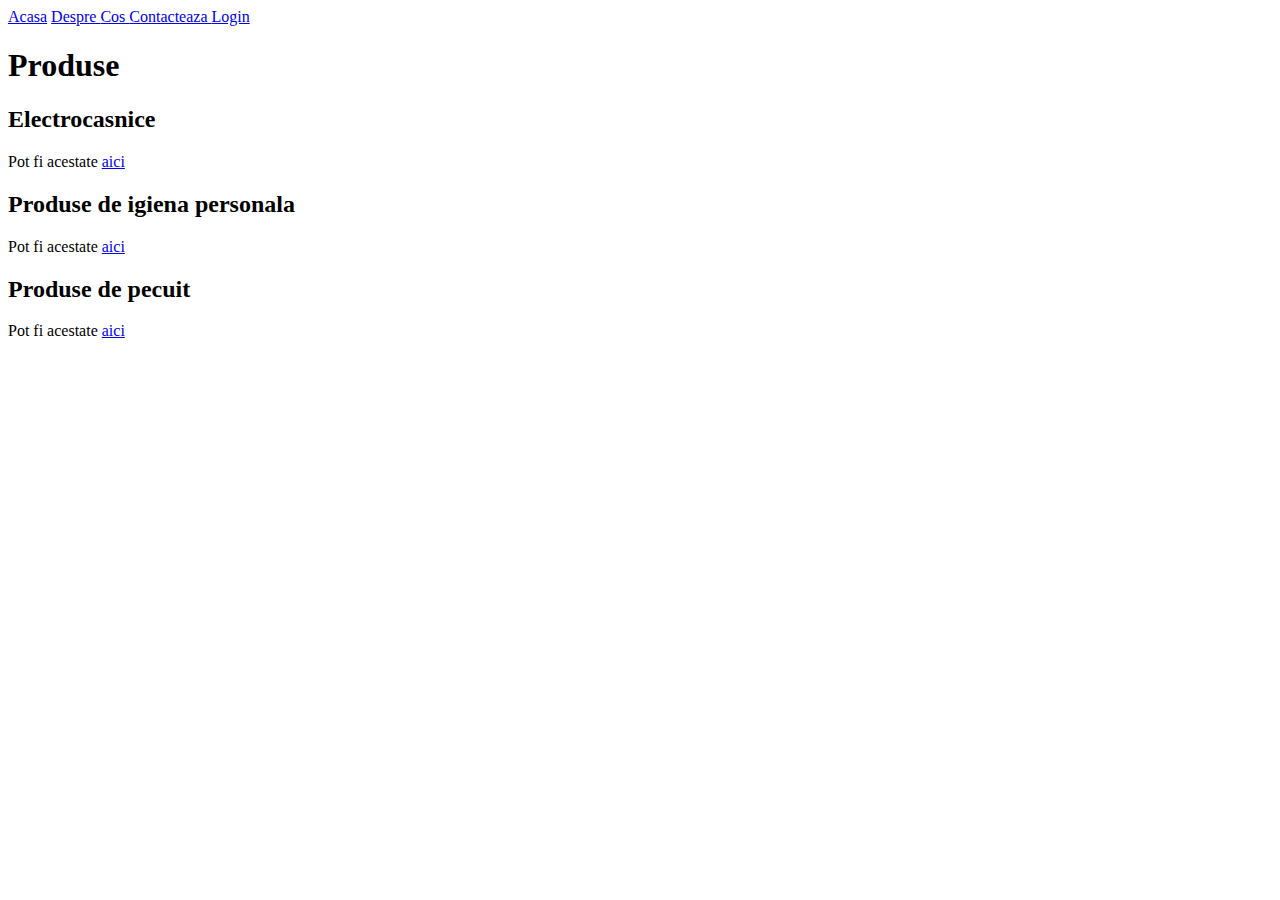
<file: pagina-principala/index.html>
<!DOCTYPE html>
<html lang="en">
<head>
    <meta charset="UTF-8">
    <meta http-equiv="X-UA-Compatible" content="IE=edge">
    <meta name="viewport" content="width=device-width, initial-scale=1.0">
    <title>Document</title>
    
</head>
<body>
    <header>
        <nav>
            <a href="/pagina-principala/index.html">Acasa</a>
            <a href="#">Despre  </a>
            <a href="#">Cos  </a>
            <a href="#">Contacteaza  </a>
            <a href="/login-signup/login.html">Login  </a>
           </nav>
    </header>
    <main>
        <h1>Produse</h1>

        <section>   
            <h2>Electrocasnice</h2>
            <p>Pot fi acestate <a href="/categorii_produse/electrocasnice.html">aici</a></p> 
        </section>
        <section>
            <h2>Produse de igiena personala</h2>
            <p>Pot fi acestate <a href="/categorii_produse/produse-igiena.html">aici</a></p>
        </section>
        <section>
            <h2>Produse de pecuit</h2>
            <p>Pot fi acestate <a href="/categorii_produse/produse-pescuit.html">aici</a></p>
        </section>
    </main>
</body>
</html>
</file>
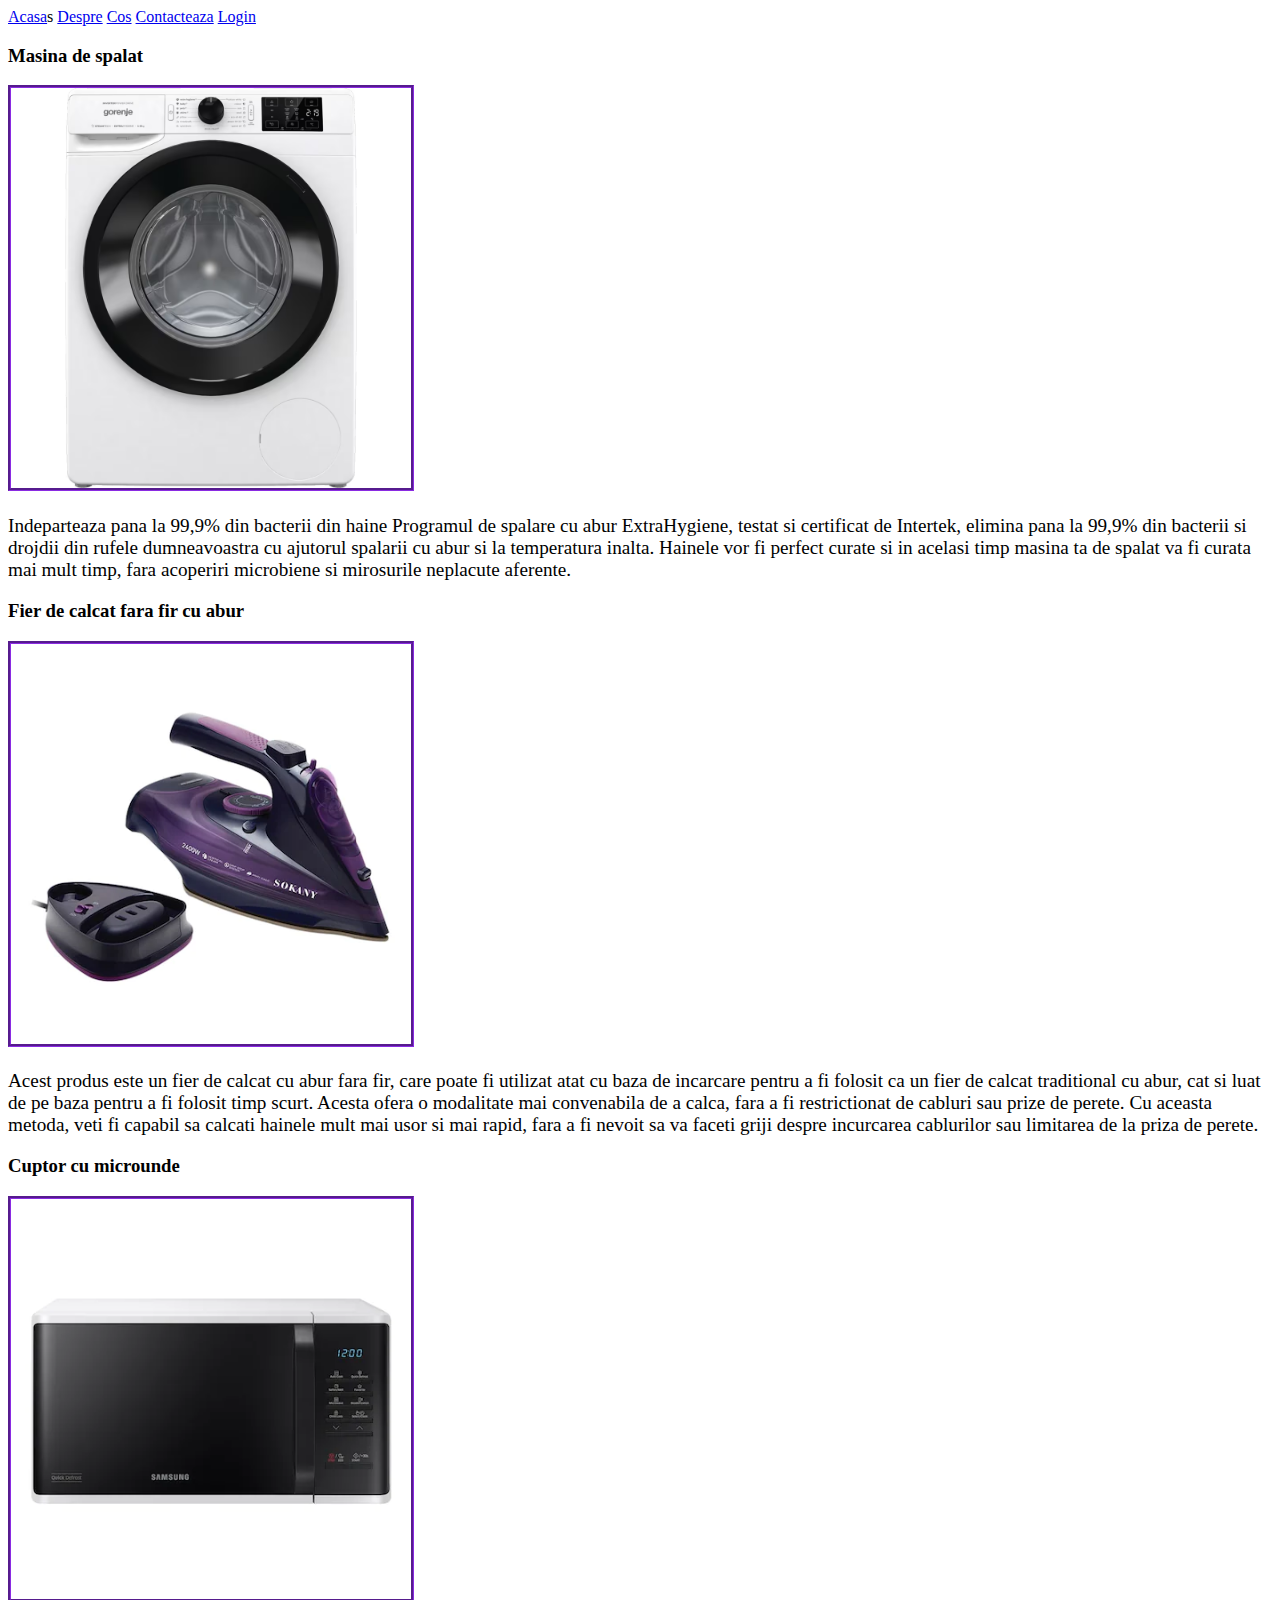
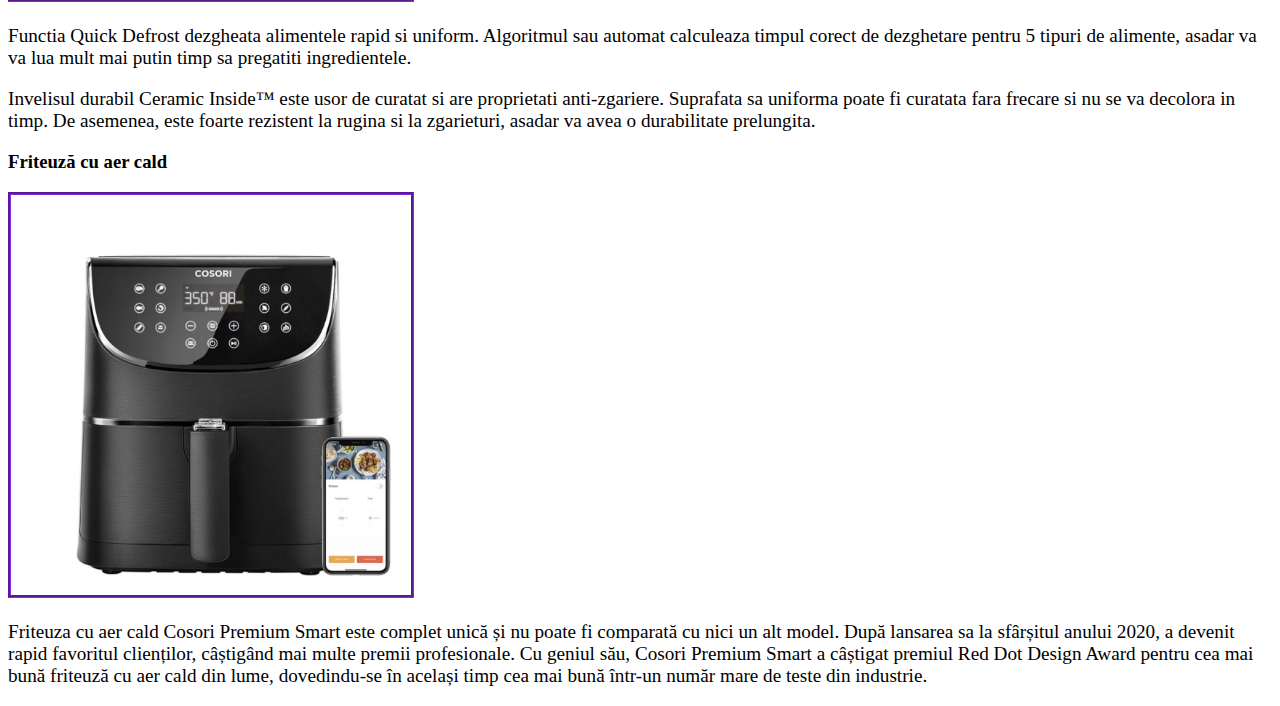
<file: categorii_produse/electrocasnice.html>
<!DOCTYPE html>
<html lang="en">
<head>
    <meta charset="UTF-8">
    <meta http-equiv="X-UA-Compatible" content="IE=edge">
    <meta name="viewport" content="width=device-width, initial-scale=1.0">
    <title>Document</title>
    <link rel="stylesheet" href="/categorii_produse/style.css">
    
</head>
<body>
       <header>
            <nav>
                <a href="/pagina-principala/index.html">Acasa</a>s
                <a href="#">Despre</a>
                <a href="#">Cos</a>
                <a href="#">Contacteaza</a>
                <a href="/login-signup/login.html">Login</a>
            </nav>
      </header>
      <main>
      <section>
            <h3>Masina de spalat</h3>
            <img src="/imagini/msp.avif" alt="masina spalat" height="400" width="400">
            <p>Indeparteaza pana la 99,9% din bacterii din haine Programul de spalare cu abur ExtraHygiene, testat si certificat de Intertek, elimina pana la 99,9% din bacterii si drojdii din rufele dumneavoastra cu ajutorul spalarii cu abur si la temperatura inalta. Hainele vor fi perfect curate si in acelasi timp masina ta de spalat va fi curata mai mult timp, fara acoperiri microbiene si mirosurile neplacute aferente. </p>
      </section>   
      <section>
            <h3>Fier de calcat fara fir cu abur</h3>
            <img src="/imagini/msc.webp" alt="masina calcat" height="400" width="400">
            <p>Acest produs este un fier de calcat cu abur fara fir, care poate fi utilizat atat cu baza de incarcare pentru a fi folosit ca un fier de calcat traditional cu abur, cat si luat de pe baza pentru a fi folosit timp scurt. Acesta ofera o modalitate mai convenabila de a calca, fara a fi restrictionat de cabluri sau prize de perete. Cu aceasta metoda, veti fi capabil sa calcati hainele mult mai usor si mai rapid, fara a fi nevoit sa va faceti griji despre incurcarea cablurilor sau limitarea de la priza de perete.</p>
      </section>
      <section>
            <h3>Cuptor cu microunde</h3>
            <img src="/imagini/cupc.webp" alt="cuptor" height="400" width="400">
            <p>Functia Quick Defrost dezgheata alimentele rapid si uniform. Algoritmul sau automat calculeaza timpul corect de dezghetare pentru 5 tipuri de alimente, asadar va va lua mult mai putin timp sa pregatiti ingredientele.</p>
            <p>Invelisul durabil Ceramic Inside™ este usor de curatat si are proprietati anti-zgariere. Suprafata sa uniforma poate fi curatata fara frecare si nu se va decolora in timp. De asemenea, este foarte rezistent la rugina si la zgarieturi, asadar va avea o durabilitate prelungita.</p>
      </section>
      <section> 
            <h3>Friteuză cu aer cald</h3>
            <img src="/imagini/air.jpg" alt="fritezura" height="400" width="400">
            <p>Friteuza cu aer cald Cosori Premium Smart este complet unică și nu poate fi comparată cu nici un alt model. După lansarea sa la sfârșitul anului 2020, a devenit rapid favoritul clienților, câștigând mai multe premii profesionale. Cu geniul său, Cosori Premium Smart a câștigat premiul Red Dot Design Award pentru cea mai bună friteuză cu aer cald din lume, dovedindu-se în același timp cea mai bună într-un număr mare de teste din industrie.</p>
      </section>
      </main>
</body>
</html>
</file>
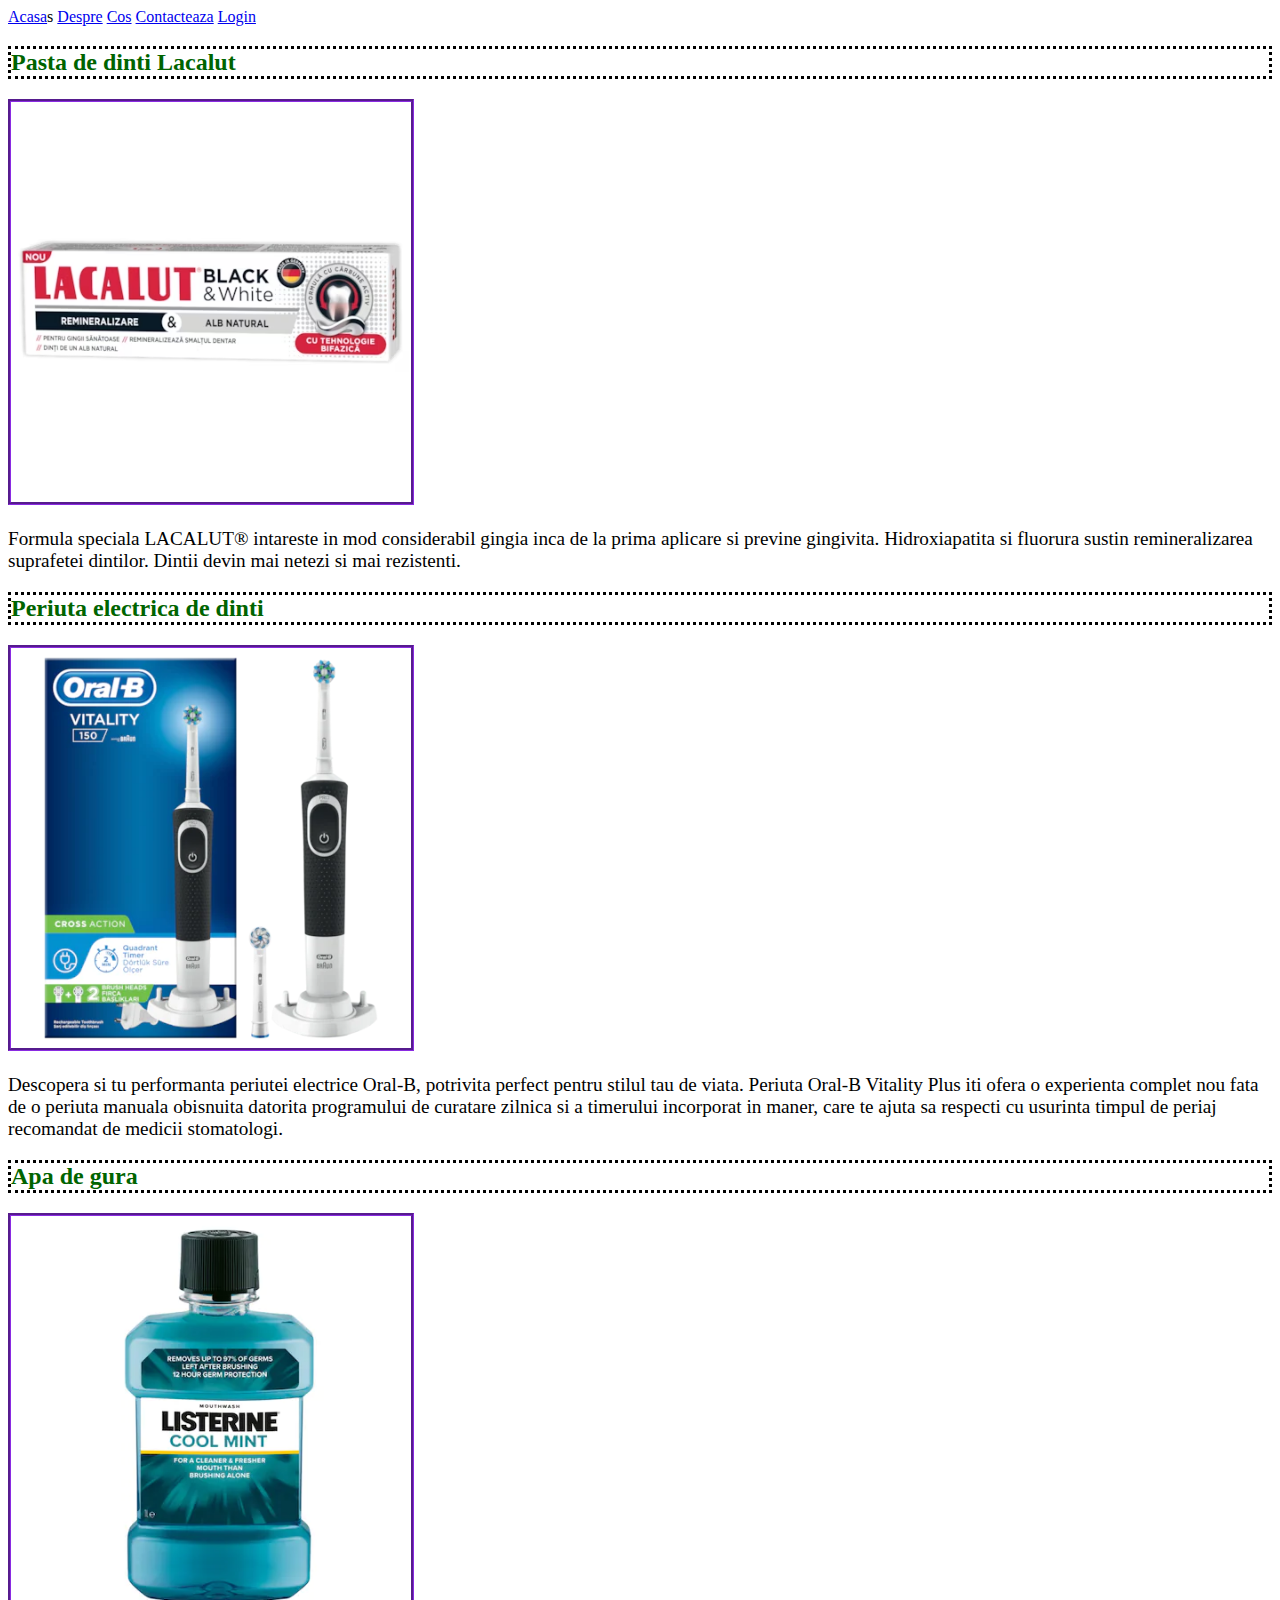
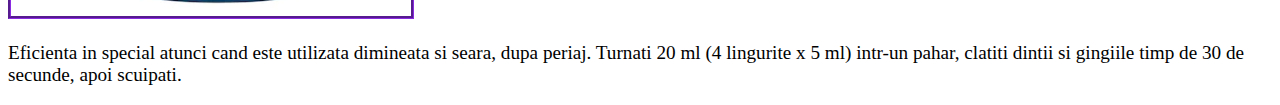
<file: categorii_produse/produse-igiena.html>
<!DOCTYPE html>
<html lang="en">
<head>
    <meta charset="UTF-8">
    <meta http-equiv="X-UA-Compatible" content="IE=edge">
    <meta name="viewport" content="width=device-width, initial-scale=1.0">
    <title>Document</title>
    <link rel="stylesheet" href="/categorii_produse/style.css">
</head>
<body>
    <header>
        <nav>
            <a href="/pagina-principala/index.html">Acasa</a>s
            <a href="#">Despre</a>
            <a href="#">Cos</a>
            <a href="#">Contacteaza</a>
            <a href="/login-signup/login.html">Login</a>
        </nav>
  </header>
  <main>
        <section>
            <h2>Pasta de dinti Lacalut</h2>
            <img src="/imagini/pasta.avif" alt="pasta" height="400" width="400">
            <p>Formula speciala LACALUT® intareste in mod considerabil gingia inca de la prima aplicare si previne gingivita. Hidroxiapatita si fluorura sustin remineralizarea suprafetei dintilor. Dintii devin mai netezi si mai rezistenti.</p>
        </section>
        <section>
            <h2>Periuta electrica de dinti</h2>
            <img src="/imagini/periuta.webp" alt="periuta" height="400" width="400"> 
            <p>Descopera si tu performanta periutei electrice Oral-B, potrivita perfect pentru stilul tau de viata. Periuta Oral-B Vitality Plus iti ofera o experienta complet nou fata de o periuta manuala obisnuita datorita programului de curatare zilnica si a timerului incorporat in maner, care te ajuta sa respecti cu usurinta timpul de periaj recomandat de medicii stomatologi.</p>
        </section>
        <section>
            <h2>Apa de gura</h2>
            <img src="/imagini/apag.webp" alt="apa gura" height="400" width="400">
            <p>Eficienta in special atunci cand este utilizata dimineata si seara, dupa periaj. Turnati 20 ml (4 lingurite x 5 ml) intr-un pahar, clatiti dintii si gingiile timp de 30 de secunde, apoi scuipati.</p> 
        </section>
  </main>
</body>
</html>
</file>
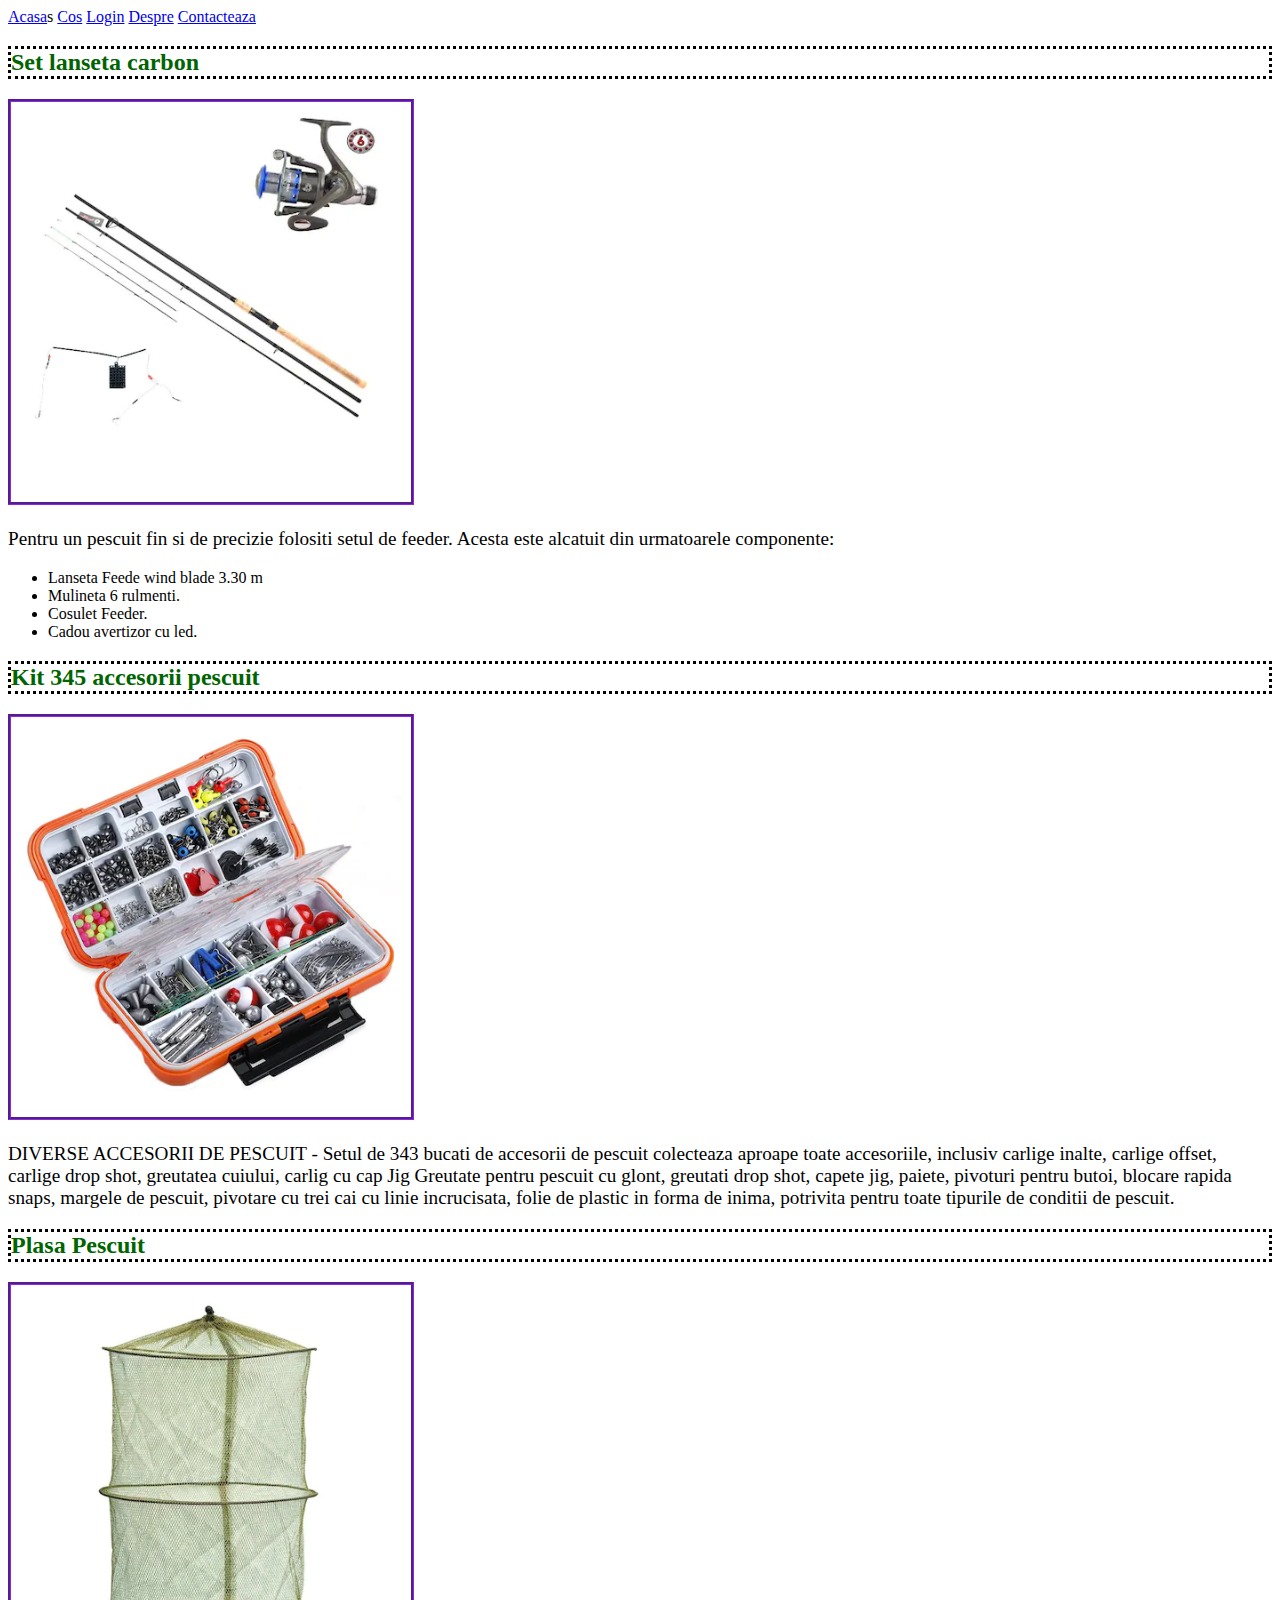
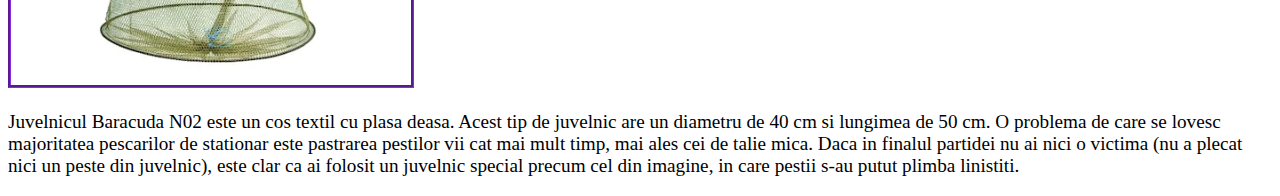
<file: categorii_produse/produse-pescuit.html>
<!DOCTYPE html>
<html lang="en">
<head>
    <meta charset="UTF-8">
    <meta http-equiv="X-UA-Compatible" content="IE=edge">
    <meta name="viewport" content="width=device-width, initial-scale=1.0">
    <title>Document</title>
    <link rel="stylesheet" href="/categorii_produse/style.css">
</head>
<body>
    <header>
        <nav>
            <a href="/pagina-principala/index.html">Acasa</a>s
            <a href="#">Cos</a>
            <a href="/login-signup/login.html">Login</a>
            <a href="#">Despre</a>
            <a href="#">Contacteaza</a>
            
        </nav>
    </header>
    <main>
        <section>  
            <h2>Set lanseta carbon</h2>
            <img src="/imagini/undita.webp" alt="undita" height="400" width="400">
            <p>Pentru un pescuit fin si de precizie folositi setul de feeder. Acesta este alcatuit din urmatoarele componente:     </p>
                <ul>
                    <li> Lanseta Feede wind blade 3.30 m</li>
                    <li>Mulineta 6 rulmenti.</li>
                    <li>Cosulet Feeder.</li>
                    <li>Cadou avertizor cu led.</li>
                </ul>
        </section>
        <section>  
            <h2>Kit 345 accesorii pescuit</h2>
            <img src="/imagini/set.webp" alt="set acesorii" height="400" width="400">
            <p>DIVERSE ACCESORII DE PESCUIT - Setul de 343 bucati de accesorii de pescuit colecteaza aproape toate accesoriile, inclusiv carlige inalte, carlige offset, carlige drop shot, greutatea cuiului, carlig cu cap Jig Greutate pentru pescuit cu glont, greutati drop shot, capete jig, paiete, pivoturi pentru butoi, blocare rapida snaps, margele de pescuit, pivotare cu trei cai cu linie incrucisata, folie de plastic in forma de inima, potrivita pentru toate tipurile de conditii de pescuit.</p>
        </section>
        <section>
            <h2>Plasa Pescuit</h2>
            <img src="/imagini/plasa.webp" alt="plasa" height="400" width="400">
            <p>Juvelnicul Baracuda N02 este un cos textil cu plasa deasa. Acest tip de juvelnic are un diametru de 40 cm si lungimea de 50 cm. O problema de care se lovesc majoritatea pescarilor de stationar este pastrarea pestilor vii cat mai mult timp, mai ales cei de talie mica. Daca in finalul partidei nu ai nici o victima (nu a plecat nici un peste din juvelnic), este clar ca ai folosit un juvelnic special precum cel din imagine, in care pestii s-au putut plimba linistiti.</p>
        </section>
    </main>
</body>
</html>
</file>
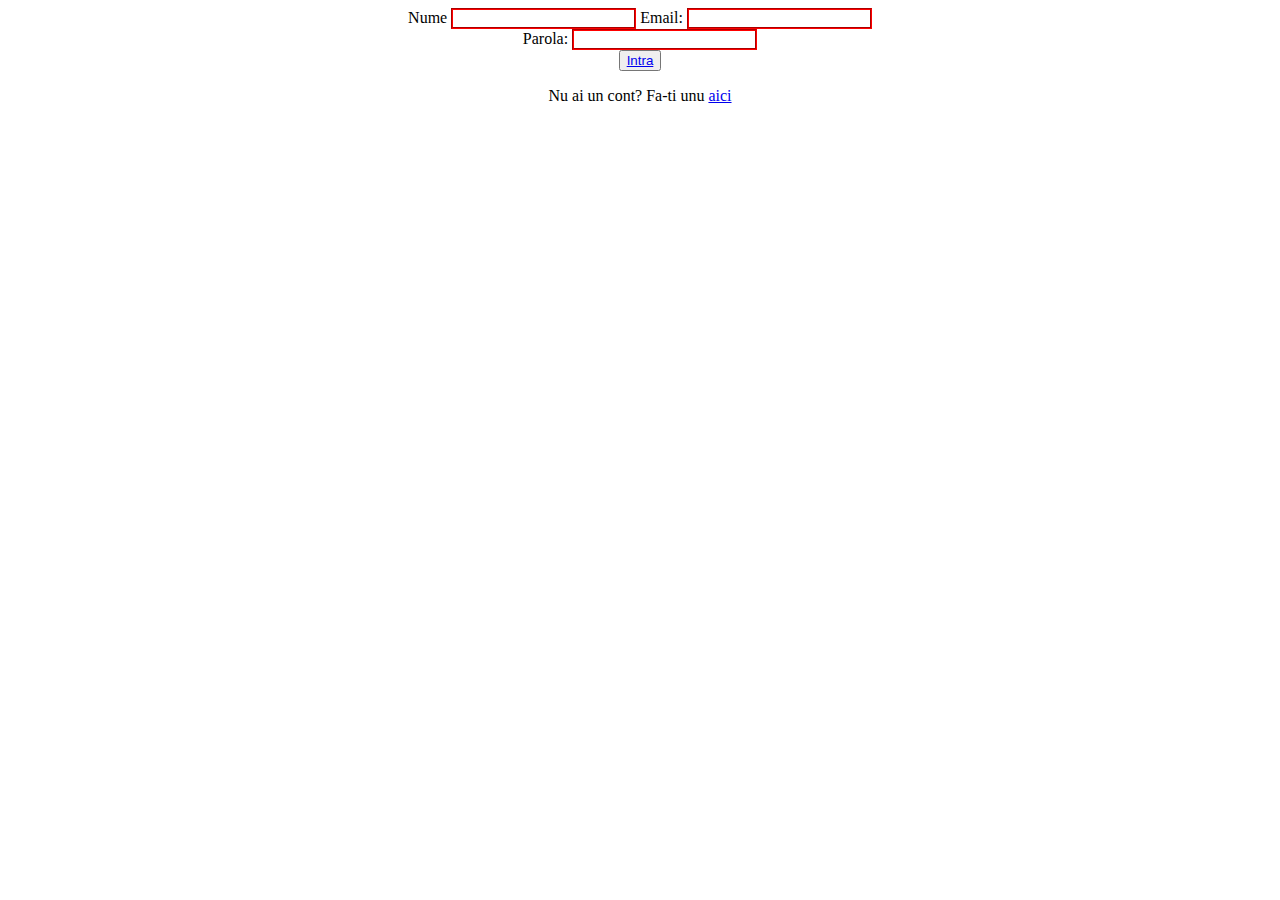
<file: login-signup/login.html>
<!DOCTYPE html>
<html lang="en">
<head>
    <meta charset="UTF-8">
    <meta http-equiv="X-UA-Compatible" content="IE=edge">
    <meta name="viewport" content="width=device-width, initial-scale=1.0">
    <title>Document</title>
    <link rel="stylesheet" href="./style.css">
</head>
<body>
    <center>
        <label for="name">Nume</label>
        <input type="text" id ="name" name ="user_name">
        <label for="mail">Email:</label>
        <input type="email" id = "mail" name = "user_email">
        <br>
        <label for="password">Parola:</label>
        <input type="password" id ="password" name = "user_password">
        <br>
        <button class="button_login" type="button_login"><a href="/pagina-principala/index.html">Intra</a></button>
        <p>Nu ai un cont? Fa-ti unu <a href="./sign-up.html">aici</a></p>
    </center>

</body>
</html>
</file>
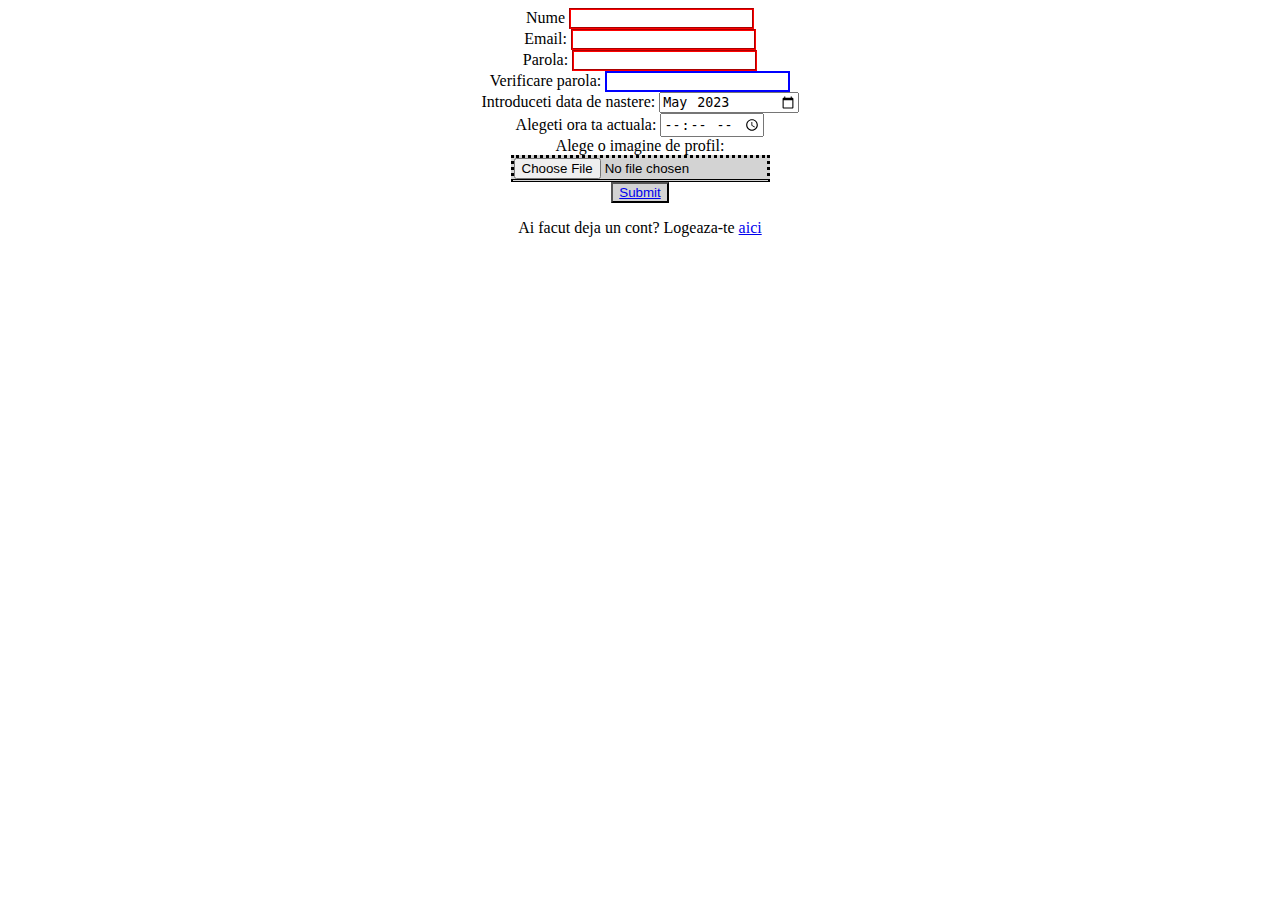
<file: login-signup/sign-up.html>
<!DOCTYPE html>
<html lang="en">
<head>
    <meta charset="UTF-8">
    <meta http-equiv="X-UA-Compatible" content="IE=edge">
    <meta name="viewport" content="width=device-width, initial-scale=1.0">
    <title>Document</title>
    <link rel="stylesheet" href="./style.css">
</head>
<body>
    <center>
        <label for="name">Nume</label>
        <input type="text" id ="name" name ="user_name">
        <br>
        <label for="mail">Email:</label>
        <input type="email" id = "mail" name = "user_email">
        <br>
        <label for="password">Parola:</label>
        <input type="password" id ="password" name = "user_password">
        <br>
        <label for="password_verify">Verificare parola:</label>
        <input type="text" id ="password_verify" name = "user_password_verify">
        <br>
        <label for="data_n">Introduceti data de nastere: </label>
        <input type="month" id="data_n" name = "data_n" min = "1900-01" value = "2023-05" max="2023-05" >
        <br>
        <label for="timezone">Alegeti ora ta actuala: </label>
        <input type="time" id = "timezone" name = "timezone" min = "00:00" max = "23:59" required>
        <br>
        <label for="avatar">Alege o imagine de profil:</label>
        <br>
        <input type="file" id ="avatar" name = "avatar" accept="image/png, image/jpeg">
        <br>
        <button class="button_register" type="button_register"><a href="/pagina-principala/index.html">Submit</a></button>
        <br>
          <p>Ai facut deja un cont? Logeaza-te <a href="./login.html">aici</a></p>
        
        </center>
    
</body>
</html>
</file>
<file: categorii_produse/style.css>
h2 {
    color:darkgreen;
    border-style: dotted;
    border-color: black;
}
img {
    border-color: blueviolet;
    border-style: groove;
}
p {
    font-size: larger;
}
</file>
<file: login-signup/style.css>
input[type = "password"] {
    border-color: red ;
    border-style: groove;
}
input[type = "email"] {
    border-color: red ;
    border-style: groove;
}
#name {
    border-color: red ;
    border-style: groove;
}
#password_verify{
    border-color: blue ;
    border-style: double;
}
#avatar {
    border: dotted ;
    border-bottom-style: double;
    background-color: lightgray;
}
button[type = "button_register"] {
    color: royalblue;
    background-color: lightgray;
    border-color: black;
}
</file>
